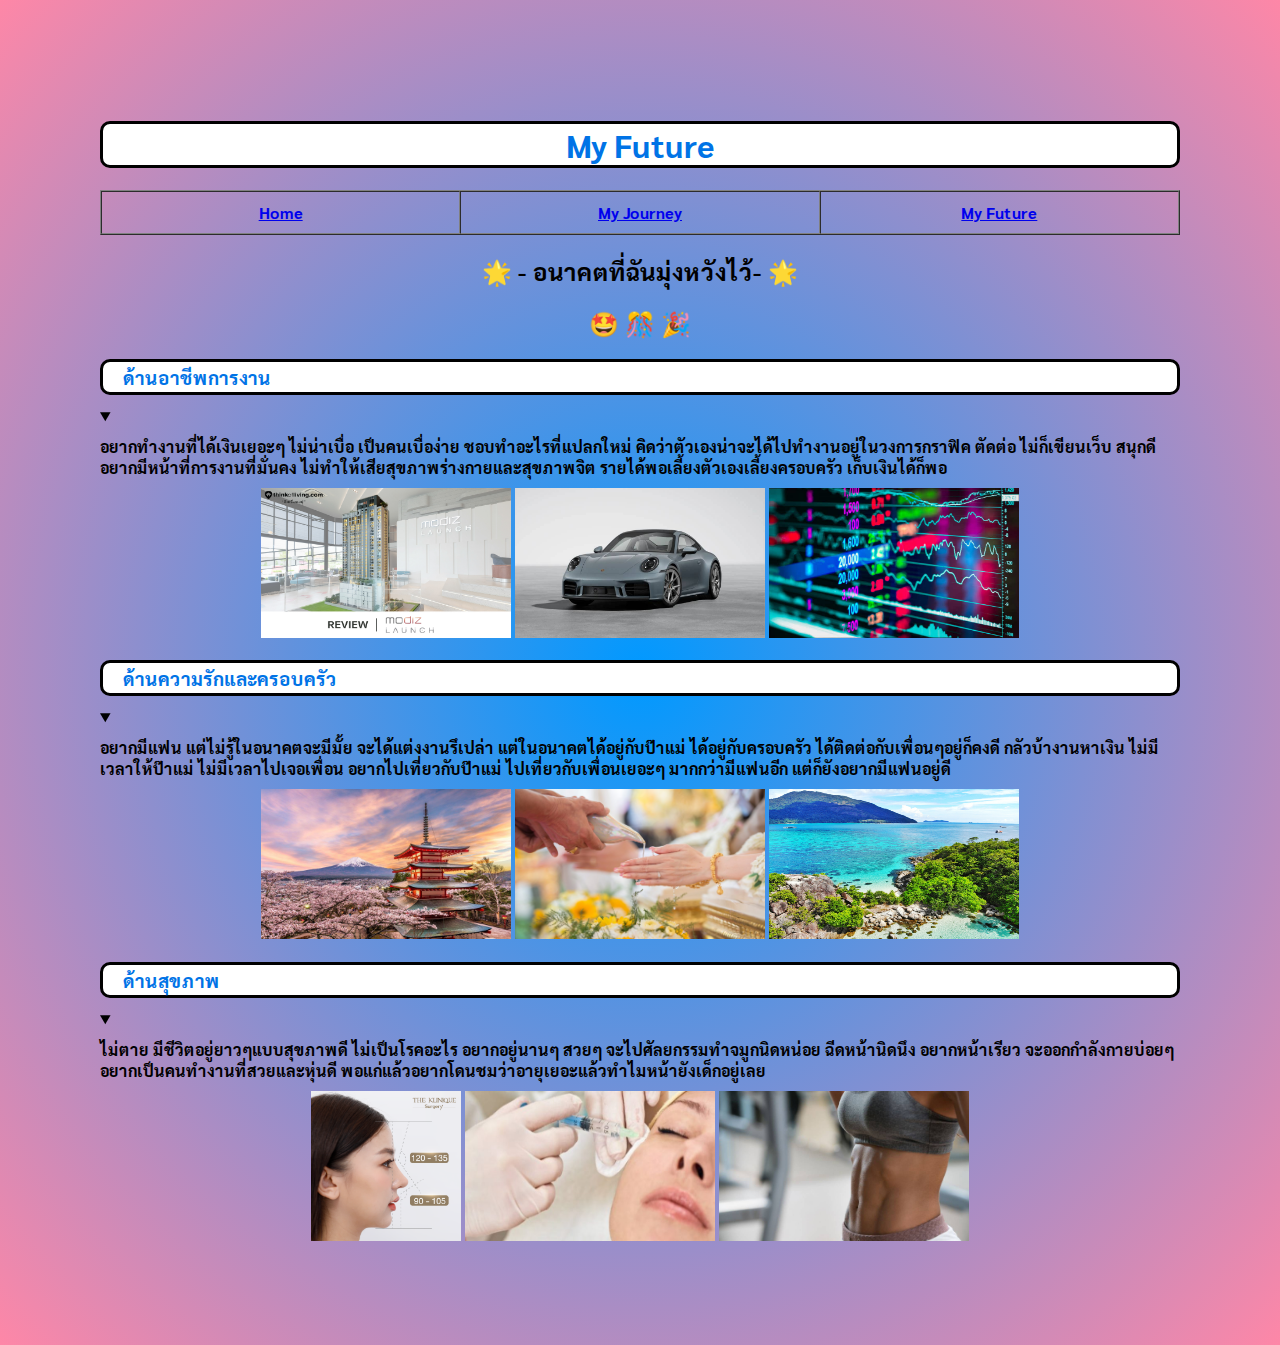
<file: myfuture.html>
<!DOCTYPE html>
<html lang="th">
<head>
    <title>My CSTU Story</title>
    <meta charset="UTF-8">
    <link rel="stylesheet" href="mystyle.css">
    <link rel="preconnect" href="https://fonts.googleapis.com">
    <link rel="preconnect" href="https://fonts.gstatic.com" crossorigin>
    <link href="https://fonts.googleapis.com/css2?family=Sarabun:ital,wght@0,100;0,200;0,300;0,400;0,500;0,600;0,700;0,800;1,100;1,200;1,300;1,400;1,500;1,600;1,700;1,800&display=swap" rel="stylesheet">
</head>
<body>
    <h1>My Future</h1>
    <table border="1" cellspacing="0" cellpadding="10" width="100%">
        <tr><th width="33%">
        <nev><center>
            <a href="index.html" >Home</a></th>
            <th width="33%"><a href="myjourney.html" >My Journey</a></th>
            <th width="33%"><a href="myfuture.html" >My Future</a></th>
        </center></nev></tr></table>
    <h2><center>&#127775 - อนาคตที่ฉันมุ่งหวังไว้- &#127775</center></h2>
    <h2><center>&#129321 &#127882 &#127881</center></h2>
    
    <div id="worker">
        <h3>ด้านอาชีพการงาน</h3>
        <details open>
            <summary></summary>
            <b>
                <p>อยากทำงานที่ได้เงินเยอะๆ ไม่น่าเบื่อ เป็นคนเบื่อง่าย ชอบทำอะไรที่แปลกใหม่ คิดว่าตัวเองน่าจะได้ไปทำงานอยู่ในวงการกราฟิค ตัดต่อ ไม่ก็เขียนเว็บ สนุกดี อยากมีหน้าที่การงานที่มั่นคง ไม่ทำให้เสียสุขภาพร่างกายและสุขภาพจิต รายได้พอเลี้ยงตัวเองเลี้ยงครอบครัว เก็บเงินได้ก็พอ </p>
            </b>
            <center>
                <img src="resources/modiz.jpg" class="modiz">
                <img src="resources/porsche.jpg" class="porsche">
                <img src="resources/trade.jpg" class="trade">
            </center>
        </details>
    </div>

    <div id="lover">
        <h3>ด้านความรักและครอบครัว</h3>
        <details open>
            <summary></summary>
            <b>
                <p>อยากมีแฟน แต่ไม่รู้ในอนาคตจะมีมั้ย จะได้แต่งงานรึเปล่า แต่ในอนาคตได้อยู่กับป๊าแม่ ได้อยู่กับครอบครัว ได้ติดต่อกับเพื่อนๆอยู่ก็คงดี กลัวบ้างานหาเงิน ไม่มีเวลาให้ป๊าแม่ ไม่มีเวลาไปเจอเพื่อน อยากไปเที่ยวกับป๊าแม่ ไปเที่ยวกับเพื่อนเยอะๆ มากกว่ามีแฟนอีก แต่ก็ยังอยากมีแฟนอยู่ดี</p>
            </b>
            <center>
                <img src="resources/travel3.jpg" class="travel3">
                <img src="resources/wedding.jpg" class="wedding">
                <img src="resources/travel2.jpg" class="travel2">
            </center>
        </details>
    </div>

    <div id="health">
        <h3>ด้านสุขภาพ</h3>
        <details open>
            <summary></summary>
        <b>
            <p>ไม่ตาย มีชีวิตอยู่ยาวๆแบบสุขภาพดี ไม่เป็นโรคอะไร อยากอยู่นานๆ สวยๆ จะไปศัลยกรรมทำจมูกนิดหน่อย ฉีดหน้านิดนึง อยากหน้าเรียว จะออกกำลังกายบ่อยๆ อยากเป็นคนทำงานที่สวยและหุ่นดี พอแก่แล้วอยากโดนชมว่าอายุเยอะแล้วทำไมหน้ายังเด็กอยู่เลย</p>
        </b>
        <center>
            <img src="resources/newnose.png" class="newnose">
            <img src="resources/newface.jpg" class="newface">
            <img src="resources/belly.jpg" class="belly">
        </center>
    </details>
    </div>


</body>
</file>
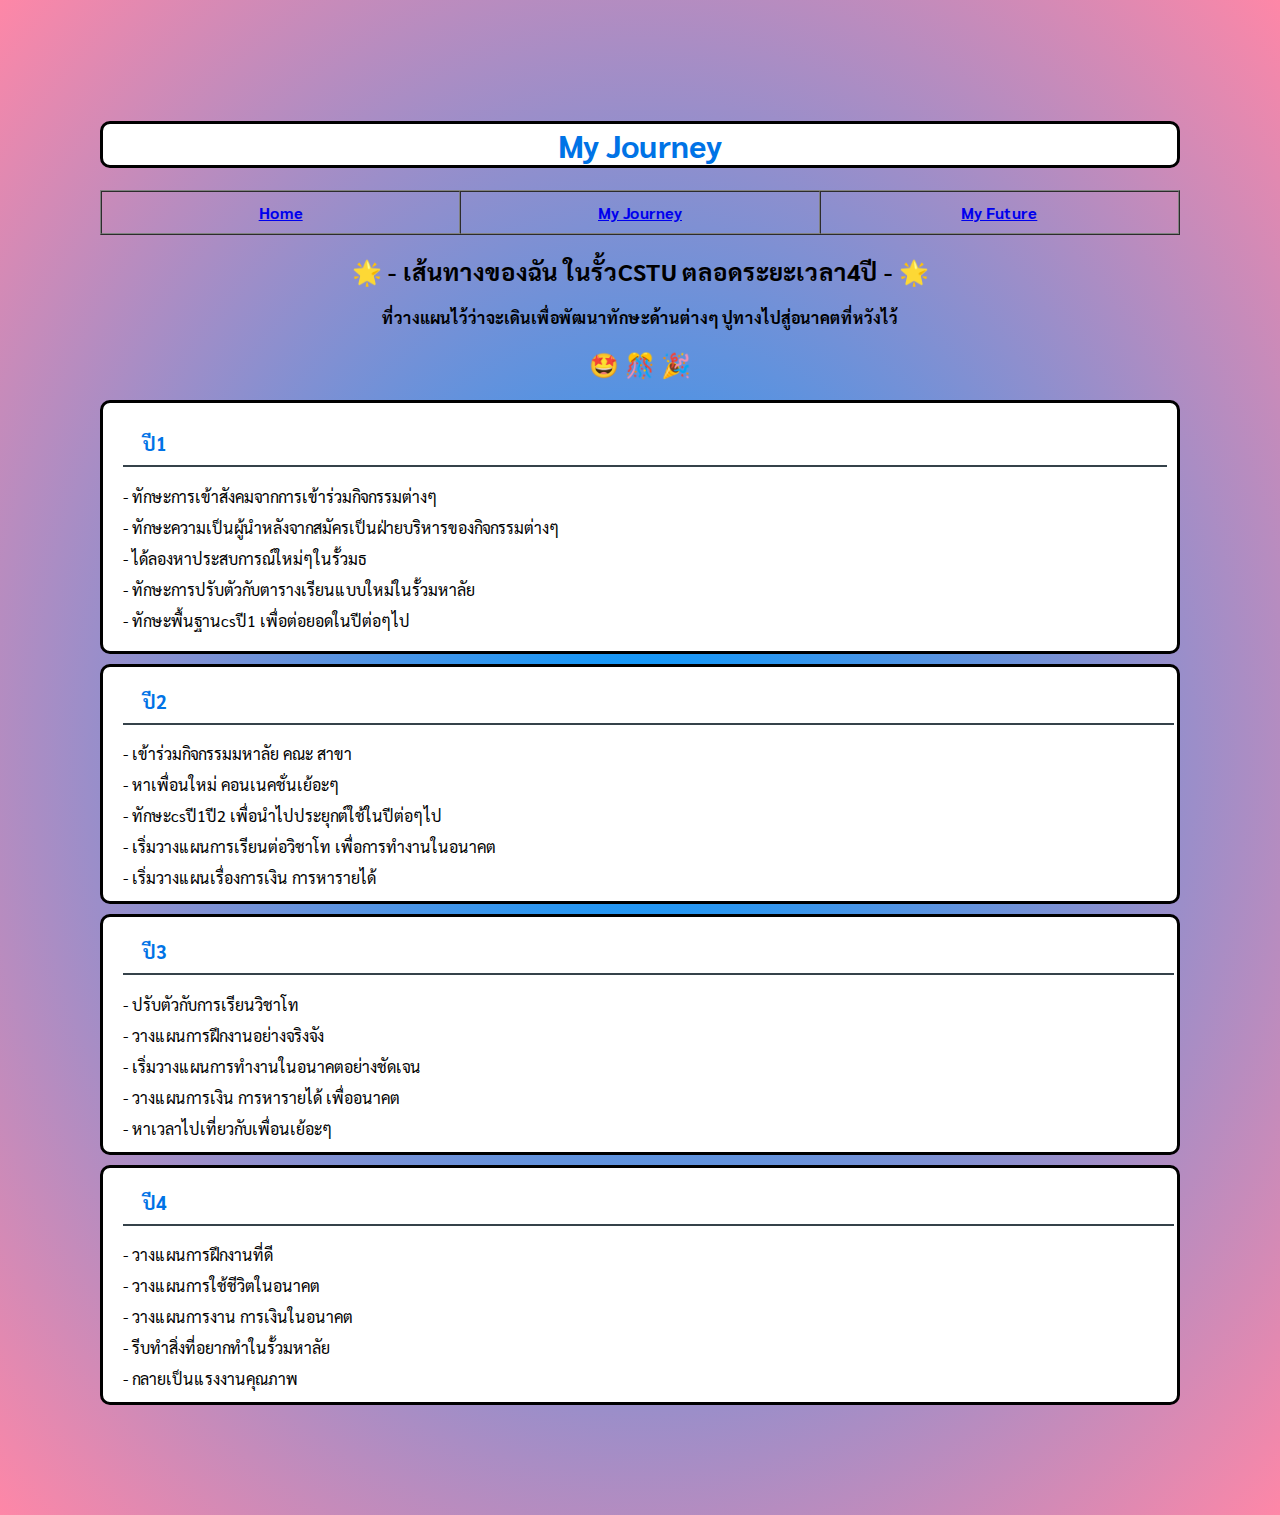
<file: myjourney.html>
<!DOCTYPE html>
<html lang="th">
<head>
    <title>My CSTU Story</title>
    <meta charset="UTF-8">
    <link rel="stylesheet" href="mystyle.css">
    <link rel="preconnect" href="https://fonts.googleapis.com">
    <link rel="preconnect" href="https://fonts.gstatic.com" crossorigin>
    <link href="https://fonts.googleapis.com/css2?family=Sarabun:ital,wght@0,100;0,200;0,300;0,400;0,500;0,600;0,700;0,800;1,100;1,200;1,300;1,400;1,500;1,600;1,700;1,800&display=swap" rel="stylesheet">
</head>
<body>
    <h1>My Journey</h1>
    <table border="1" cellspacing="0" cellpadding="10" width="100%">
        <tr><th width="33%">
        <nev><center>
            <a href="index.html" >Home</a></th>
            <th width="33%"><a href="myjourney.html" >My Journey</a></th>
            <th width="33%"><a href="myfuture.html" >My Future</a></th>
        </center></nev></tr></table>
        
    <h2><center>&#127775 - เส้นทางของฉัน ในรั้วCSTU ตลอดระยะเวลา4ปี - &#127775 </center> </h2>
        <p><b><center>ที่วางแผนไว้ว่าจะเดินเพื่อพัฒนาทักษะด้านต่างๆ ปูทางไปสู่อนาคตที่หวังไว้</center></b></p>
    <h2><center>&#129321 &#127882 &#127881</center></h2>

    <div id="year1">
        <h3>ปี1</h3>
        <p> - ทักษะการเข้าสังคมจากการเข้าร่วมกิจกรรมต่างๆ</p>
        <p> - ทักษะความเป็นผู้นำหลังจากสมัครเป็นฝ่ายบริหารของกิจกรรมต่างๆ</p>
        <p> - ได้ลองหาประสบการณ์ใหม่ๆในรั้วมธ</p>
        <p> - ทักษะการปรับตัวกับตารางเรียนแบบใหม่ในรั้วมหาลัย</p>
        <p> - ทักษะพื้นฐานcsปี1 เพื่อต่อยอดในปีต่อๆไป</p>
    </div>

    <div id="year2">
        <h3>ปี2</h3>
        <p> - เข้าร่วมกิจกรรมมหาลัย คณะ สาขา</p>
        <p> - หาเพื่อนใหม่ คอนเนคชั่นเย้อะๆ</p>
        <p> - ทักษะcsปี1ปี2 เพื่อนำไปประยุกต์ใช้ในปีต่อๆไป</p>
        <p> - เริ่มวางแผนการเรียนต่อวิชาโท เพื่อการทำงานในอนาคต</p>
        <p> - เริ่มวางแผนเรื่องการเงิน การหารายได้</p>
    </div>

    <div id="year3">
        <h3>ปี3</h3>
        <p> - ปรับตัวกับการเรียนวิชาโท</p>
        <p> - วางแผนการฝึกงานอย่างจริงจัง</p>
        <p> - เริ่มวางแผนการทำงานในอนาคตอย่างชัดเจน</p>
        <p> - วางแผนการเงิน การหารายได้ เพื่ออนาคต</p>
        <p> - หาเวลาไปเที่ยวกับเพื่อนเย้อะๆ</p>
    </div>

    <div id="year4">
        <h3>ปี4</h3>
        <p> - วางแผนการฝึกงานที่ดี</p>
        <p> - วางแผนการใช้ชีวิตในอนาคต</p>
        <p> - วางแผนการงาน การเงินในอนาคต</p>
        <p> - รีบทำสิ่งที่อยากทำในรั้วมหาลัย</p>
        <p> - กลายเป็นแรงงานคุณภาพ</p>
    </div>

</body>
</file>
<file: mystyle.css>
body {
  background-color: #0073e6;
  font-family:'Sarabun' ;
  margin: 0px;
  padding: 100px;
  background-image: -moz-radial-gradient(center,ellipse closest-corner,#09f ,#000 );
        background-image: -webkit-radial-gradient(center,ellipse closest-corner,#09f ,#fe87a7 );

}
h1 {
  color: #0073e6;
  text-align: center;
  border-radius: 10px;
  border : solid rgb(0, 0, 0);
  background-color:#ffffff;
}
.profile-container {
  display: flex;
  flex-direction: column;
  align-items: center;
  margin-bottom: 20px;
}
.me {
  width: 200px;
  height: 200px;
  border:2px solid black;
  padding:5px;
  background-color:#ffffff;
  margin-bottom: 10px;
}
.type1 {
  width: 200px;
  height: 200px;

}
.type2 {
  width: 200px;
  height: 200px;
}
.me2 {
  width: 300px;
  height: 300px;

}
#personal {
  background: color #ffffff; 
  padding: 20px;
  border-radius: 8px;
  max-width: 400px;
}
#personal h2{
  color: #0073e6;
  margin-bottom: 10px;
  border-radius: 10px;
  border : solid rgb(0, 0, 0);
  background-color:#ffffff;
  padding: 3px;
}
#personal p{
  margin: 5px 0;
  line-height: 2;
}
#about {
  background: color #ffffff; 
  padding: 20px;
  border-radius: 8px
}
#about h2{
  color: #0073e6;
  margin-bottom: 10px;
  border-radius: 10px;
  border : solid rgb(0, 0, 0);
  background-color:#ffffff;
  padding: 3px;
}
#about p{
  margin: 0;
  line-height: 2;
}
#spec {
  background: color #ffffff; 
  padding: 20px;
  border-radius: 8px
}
#spec h2{
  color: #0073e6;
  margin-bottom: 10px;
  border-radius: 10px;
  border : solid rgb(0, 0, 0);
  background-color:#ffffff;
  padding: 3px;
}
#spec p{
  margin: 0;
  line-height: 2;
}
#contact {
  background: color #ffffff; 
  padding: 20px;
  border-radius: 8px
}
#contact h2{
  color: #0073e6;
  margin-bottom: 10px;
  border-radius: 10px;
  border : solid rgb(0, 0, 0);
  background-color:#ffffff;
  padding: 3px;
}
#contact p{
  margin: 0;
  line-height: 2;
}
#worker h3{
  color: #0073e6;
  margin-bottom: 10px;
  border-radius: 10px;
  border : solid rgb(0, 0, 0);
  background-color:#ffffff;
  padding: 3px;
  padding-left: 20px;
}
#lover h3{
  color: #0073e6;
  margin-bottom: 10px;
  border-radius: 10px;
  border : solid rgb(0, 0, 0);
  background-color:#ffffff;
  padding: 3px;
  padding-left: 20px;
}
#health h3{
  color: #0073e6;
  margin-bottom: 10px;
  border-radius: 10px;
  border : solid rgb(0, 0, 0);
  background-color:#ffffff;
  padding: 3px;
  padding-left: 20px;
}
.modiz {
  width: 250px;
  height: 150px;
}
.porsche {
  width: 250px;
  height: 150px;
}
.trade {
  width: 250px;
  height: 150px;
}
.travel2 {
  width: 250px;
  height: 150px;
}
.travel3 {
  width: 250px;
  height: 150px;
}
.wedding {
  width: 250px;
  height: 150px;
}
.newnose {
  width: px;
  height: 150px;
}
.newface {
  width: 250px;
  height: 150px;
}
.belly {
  width: 250px;
  height: 150px;
}

h3 {
  color: #35424a;
  border-bottom: 2px solid #35424a;
  padding-bottom: 10px;
}

p {
  margin: 10px 0;
}
#year1 h3{
  color: #0073e6;
  padding-left: 20px;
}
#year1 {
  margin-bottom: 10px;
  border-radius: 10px;
  border : solid rgb(0, 0, 0);
  background-color:#ffffff;
  padding: 10px;
  padding-left: 20px;
}
#year2 h3{
  color: #0073e6;
  padding-left: 20px;
}
#year2 {
  margin-bottom: 10px;
  border-radius: 10px;
  border : solid rgb(0, 0, 0);
  background-color:#ffffff;
  padding: 3px;
  padding-left: 20px;
}
#year3 h3{
  color: #0073e6;
  padding-left: 20px;
}
#year3 {
  margin-bottom: 10px;
  border-radius: 10px;
  border : solid rgb(0, 0, 0);
  background-color:#ffffff;
  padding: 3px;
  padding-left: 20px;
}
#year4 h3{
  color: #0073e6;
  padding-left: 20px;
}
#year4 {
  margin-bottom: 10px;
  border-radius: 10px;
  border : solid rgb(0, 0, 0);
  background-color:#ffffff;
  padding: 3px;
  padding-left: 20px;
}
</file>
